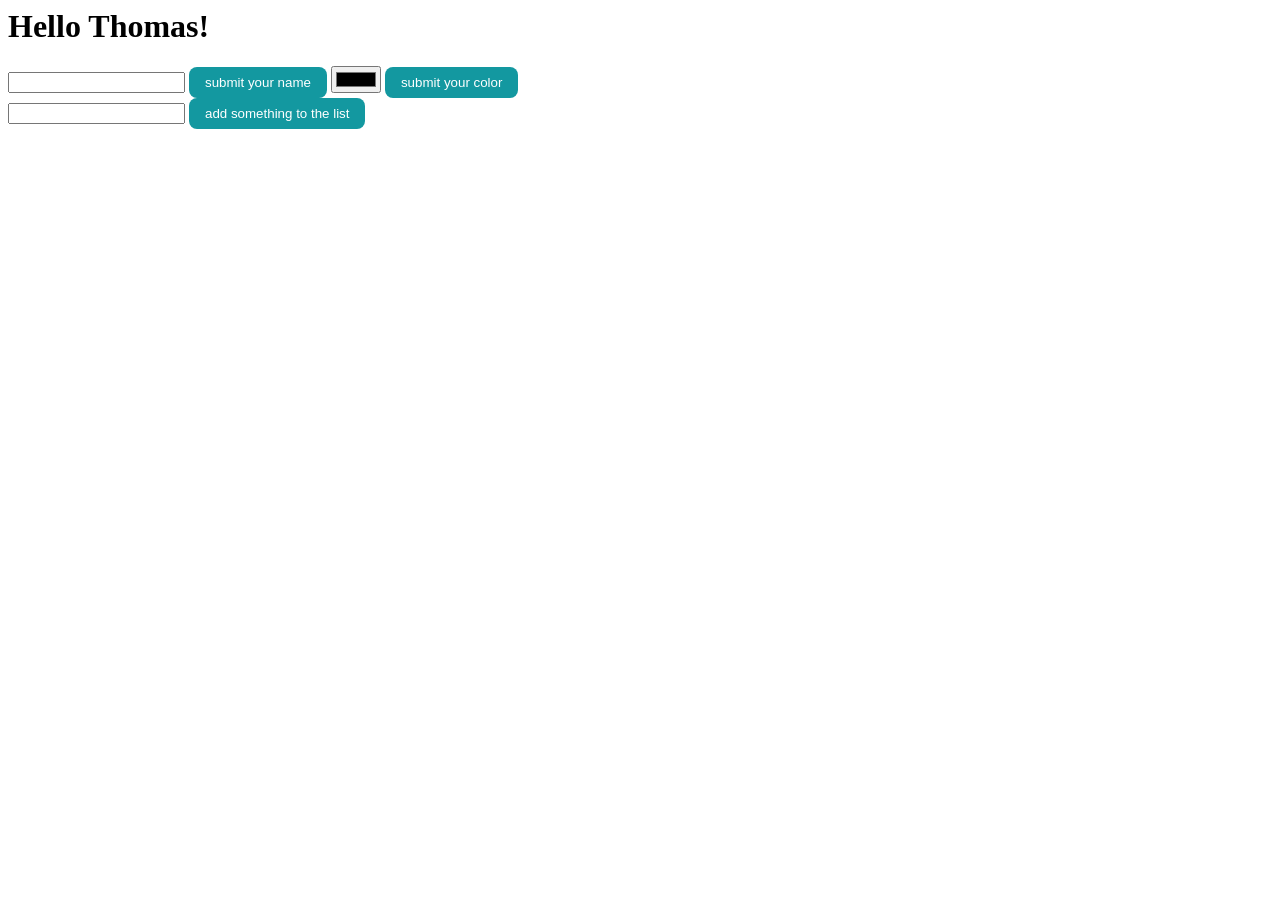
<file: index.html>
<DOCTYPE html>
 <html lang="en"> </html>
<head>
<meta charset=" UTF-8">
 <meta name="viewport" content=""width=device-width, initial scale="1.0">
 <title>Document</title>

 <!--this loads the style.css file-->
 <link href="style1.css" rel="stylesheet">

    <!--we load the page script-->
    <script src="script.js"defer></script>
</head>
<body> 

    <h1>Hello <span id="target">Thomas</span>!</h1>

    <input type="text" id="input-name">
    <button id="button-name">submit your name</button>
    
    <!--a user can change color of the title-->
    <input type="color" id="input-color">
    <button id="button-color">submit your color</button>

    <div id="toDoList">
      <input type="text" id="toDoInput">
      <button id="toDoButton">add something to the list</button>
      <ul id="toDo">
        <!--we had li from javascript-->
      </ul>
    </div>


</body>
</html>
</file>
<file: style1.css>
.card{
    background-color: white;
    width:309px;
    padding: 16px;
}

.section{
    width:100%;
    background-color:grey;
    display:flex;
    flex-direction: row;
    justify-content:center;
    gap: 20px;
}

button{
    background-color:#1398A0;
    color:white;
    border:none;
    border-radius:8px;
    padding:8px 16px;
}
</file>
